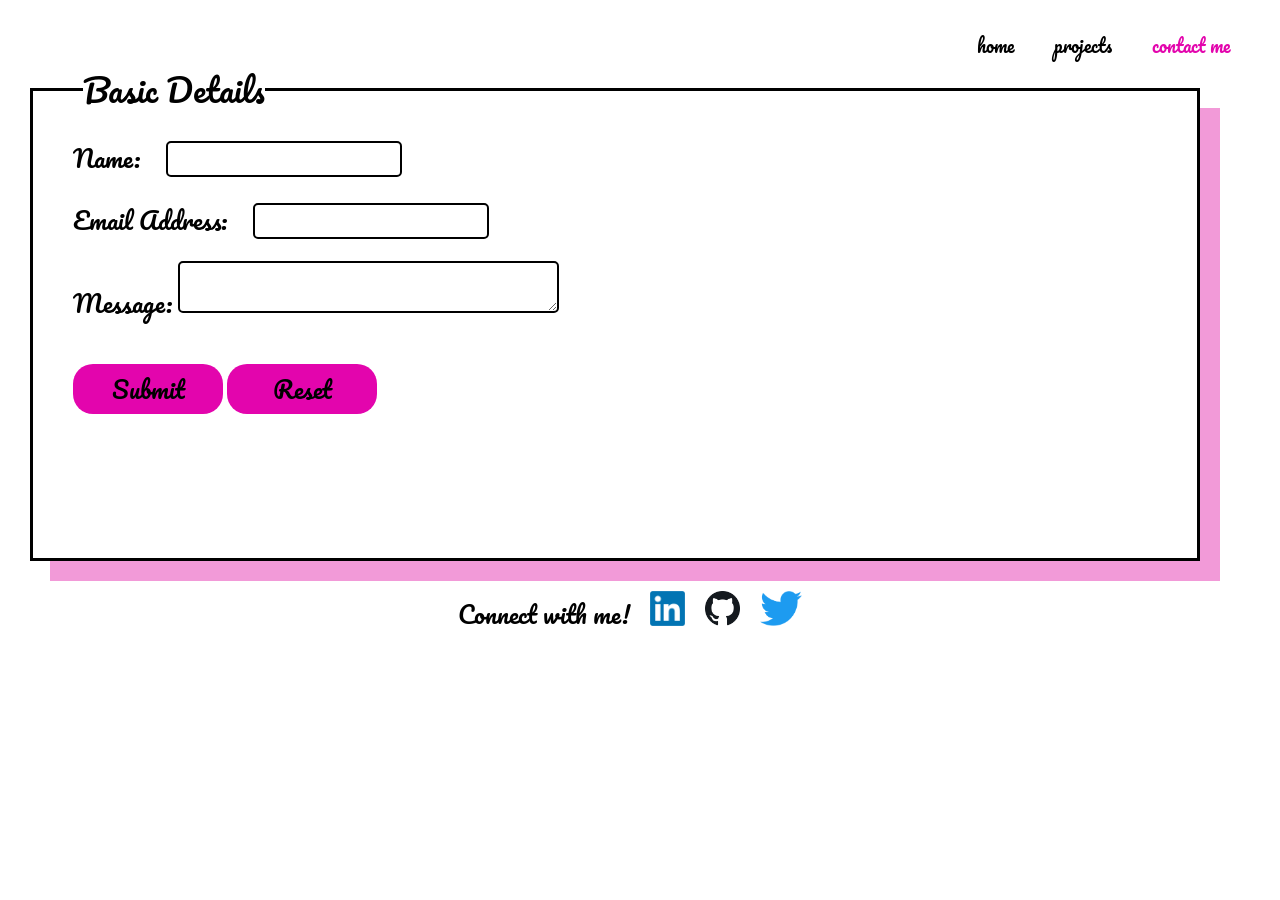
<file: contact.html>
<!DOCTYPE html>
<html lang="en">
  <head>
    <meta charset="UTF-8" />
    <meta name="viewport" content="width=device-width, initial-scale=1.0" />
    <title>Contact Me</title>
    <link rel="preconnect" href="https://fonts.googleapis.com" />
    <link rel="preconnect" href="https://fonts.gstatic.com" crossorigin />
    <link
      href="https://fonts.googleapis.com/css2?family=Bungee+Spice&family=Pacifico&family=Patrick+Hand&display=swap"
      rel="stylesheet"
    />
    <style>
      * {
        margin: 0;
        padding: 0;
        box-sizing: border-box;
      }

      :root {
        --primary-text-color: #000000;
        --secondary-text-color: #ffffff;
        --accent-color: #f29ad8;
        --accent-color-dark: #ee71c3;
        --vibrant-color: #e305ad;
      }

      body {
        color: var(--primary-text-color);
        font-family: "Pacifico", cursive;
        margin: 30px;
      }

      .star-five {
        background: transparent;
        margin: 50px 0;
        position: relative;
        display: block;
        color: var(--accent-color-dark);
        width: 0px;
        height: 0px;
        border-right: 100px solid transparent;
        border-bottom: 70px solid var(--accent-color-dark);
        border-left: 100px solid transparent;
      }
      .star-five:before {
        border-bottom: 80px solid var(--accent-color-dark);
        border-left: 30px solid transparent;
        border-right: 30px solid transparent;
        background-color: transparent;
        position: absolute;
        height: 0;
        width: 0;
        top: -45px;
        left: -65px;
        display: block;
        content: "";
        transform: rotate(-35deg);
      }
      .star-five:after {
        background-color: transparent;
        position: absolute;
        display: block;
        color: var(--accent-color-dark);
        top: 3px;
        left: -105px;
        width: 0px;
        height: 0px;
        border-right: 100px solid transparent;
        border-bottom: 70px solid var(--accent-color-dark);
        border-left: 100px solid transparent;
        transform: rotate(-70deg);
        content: "";
      }

      nav ul {
        display: flex;
        justify-content: flex-end;
        align-items: center;
        list-style: none;
      }
      nav li {
        margin: 0px 20px;
        font-size: 18px;
      }
      li a {
        text-decoration: none;
        display: inline-block;
        color: var(--primary-text-color);
      }
      li a:hover {
        color: var(--vibrant-color);
      }
      li:nth-child(3) a {
        color: var(--vibrant-color);
      }
      fieldset {
        min-height: 500px;
        border: solid 3px;
        display: flex;
        flex-direction: column;
        justify-content: center;
        padding: 20px;
        margin-right: 50px;
        background-color: var(--secondary-text-color);
        box-shadow: 20px 20px #f29ad8;
      }
      fieldset legend {
        font-size: 32px;
        margin-left: 30px;
      }
      label {
        font-size: 24px;
        /* margin-right: 100px; */
        gap: 20px;
        margin-left: 20px;
        margin-bottom: 20px;
      }
      input {
        border: solid 2px #000000;
        border-radius: 5px;
        font-size: 24px;
        margin-left: 20px;
        font-family: "Patrick Hand", cursive;
        /* font-family: ; */
      }
      textarea {
        border: solid 2px #000000;
        border-radius: 5px;
        font-size: 20px;
      }
      .buttons {
        margin: 20px;
      }
      button {
        width: 150px;
        height: 50px;
        font-family: "Pacifico", cursive;
        font-size: 24px;
        background-color: var(--vibrant-color);
        border: 0px;
        border-radius: 20px;
        cursor: pointer;
      }
      .socialmedia {
        display: flex;
        justify-content: center;
        align-items: center;
      }
      .socialmedia a {
        text-decoration: none;
        color: var(--primary-text-color);
        font-size: 24px;
        margin-top: 30px;
      }
    </style>
  </head>
  <body>
    <nav>
      <ul>
        <li><a href="index.html">home</a></li>
        <li><a href="projects.html">projects</a></li>
        <li><a href="contact.html">contact me</a></li>
      </ul>
    </nav>
    <form method="post">
      <fieldset>
        <legend>Basic Details</legend>
        <label
          >Name:
          <input name="submitted-name" autocomplete="name" />
        </label>
        <label
          >Email Address:
          <input name="email" id="email" required="required" />
        </label>
        <label
          >Message:
          <textarea name="message" id="" cols="30" rows="2"></textarea>
        </label>
        <div class="buttons">
          <button type="submit" onclick="notWorking()">Submit</button>
          <button type="reset">Reset</button>
        </div>
      </fieldset>
    </form>
    <div class="socialmedia">
      <a href="contact.html">Connect with me!</a>&nbsp;&nbsp;&nbsp;&nbsp;&nbsp;
      <a href="https://www.linkedin.com/in/meetalikapse/"
        ><img src="static/linkedin.webp" alt="linkedin" height="35px" /></a
      >&nbsp;&nbsp;&nbsp;&nbsp;&nbsp;
      <a href="https://github.com/meetalik8"
        ><img src="static/github.png" alt="github" height="35px" /></a
      >&nbsp;&nbsp;&nbsp;&nbsp;&nbsp;
      <a href="https://twitter.com/meetsshutup"
        ><img src="static/twitter.webp" alt="twitter" height="35px" /></a
      >&nbsp;&nbsp;&nbsp;&nbsp;&nbsp;
    </div>
    <script>
      const notWorking = () => {
        alert(
          "The contact form currently is not working please contact through any of the social media handles!"
        );
      };
    </script>
    <script src="script.js"></script>
  </body>
</html>
</file>
